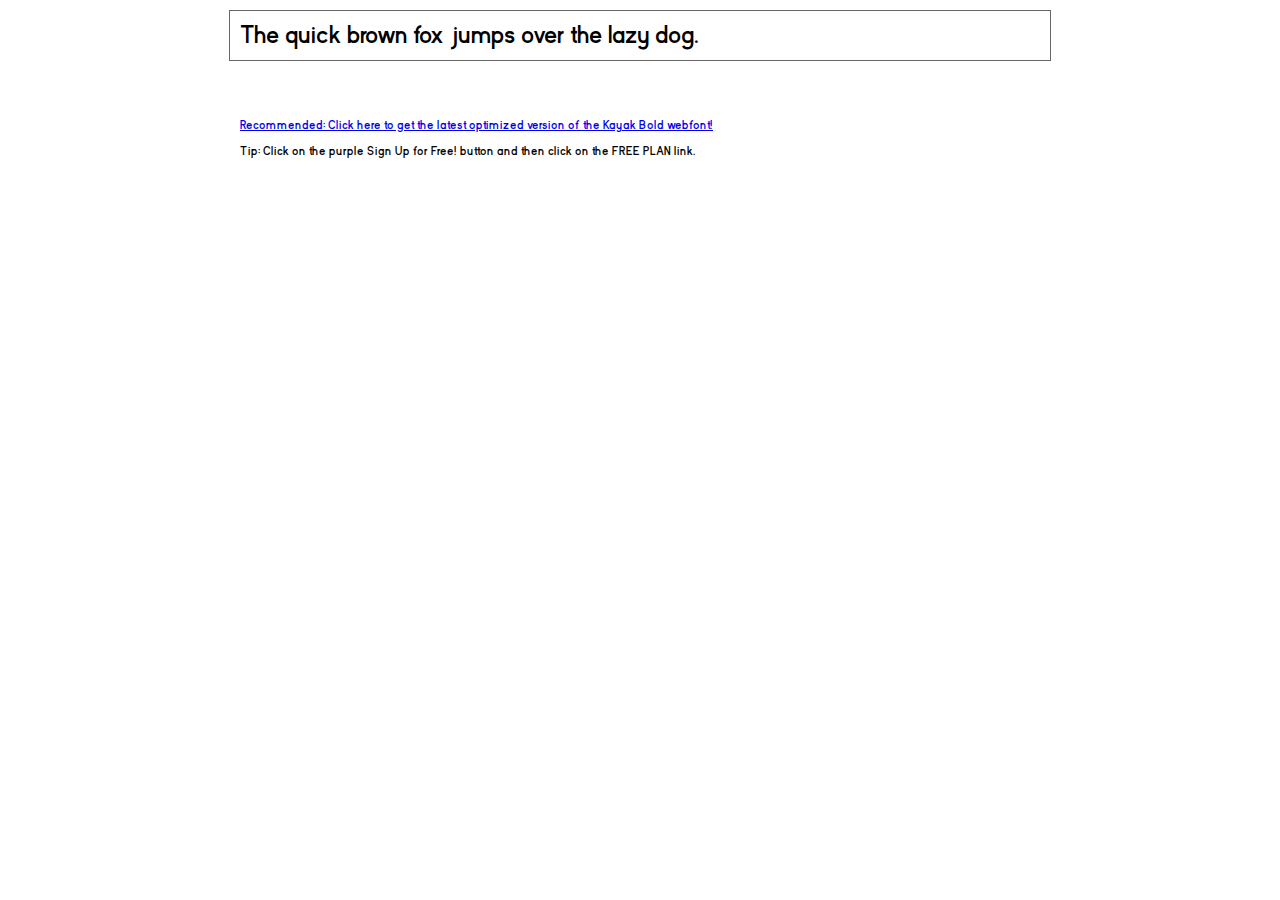
<file: fonts/Kayak Sans Bold/demo.html>
<!DOCTYPE html PUBLIC "-//W3C//DTD XHTML 1.0 Transitional//EN" "http://www.w3.org/TR/xhtml1/DTD/xhtml1-transitional.dtd">
<html xmlns="http://www.w3.org/1999/xhtml">
<head>
	<meta http-equiv="Content-Type" content="text/html; charset=utf-8" />
	<title>@font-face Demo</title>
	<link rel="stylesheet" href="fonts.css" type="text/css" charset="utf-8" />
	<style type="text/css">
	body {
		background-color:white;
		font-family:Verdana,Tahoma,Arial,Sans-Serif;
		color:black;
		font-size:12px;
	}

	.demo
	{
		font-family:'Conv_Kayak Sans Bold',Sans-Serif;
		width:800px;
		margin:10px auto;
		text-align:left;
		border:1px solid #666;
		padding:10px;
	}

	.hint
	{
		font-family:'Conv_Kayak Sans Bold',Sans-Serif;
		width:800px;
		margin:10px auto;
		text-align:left;
		border:1px;
		padding:10px;
	}
	</style>
</head>
<body>
	<div class="demo" style="font-size:25px">
		The quick brown fox jumps over the lazy dog.
	</div>


	<br>
	<br>
	<div class="hint">
		<a href="http://www.fonts.com/font/masterfont/kayak/bold/web-font?SiteId=64">Recommended: Click here to get the latest optimized version of the Kayak Bold webfont!</a><br /><br />
		Tip: Click on the purple <strong>Sign Up for Free!</strong> button and then click on the <strong>FREE PLAN</strong> link.
	</div>
</body>
</html>
</file>
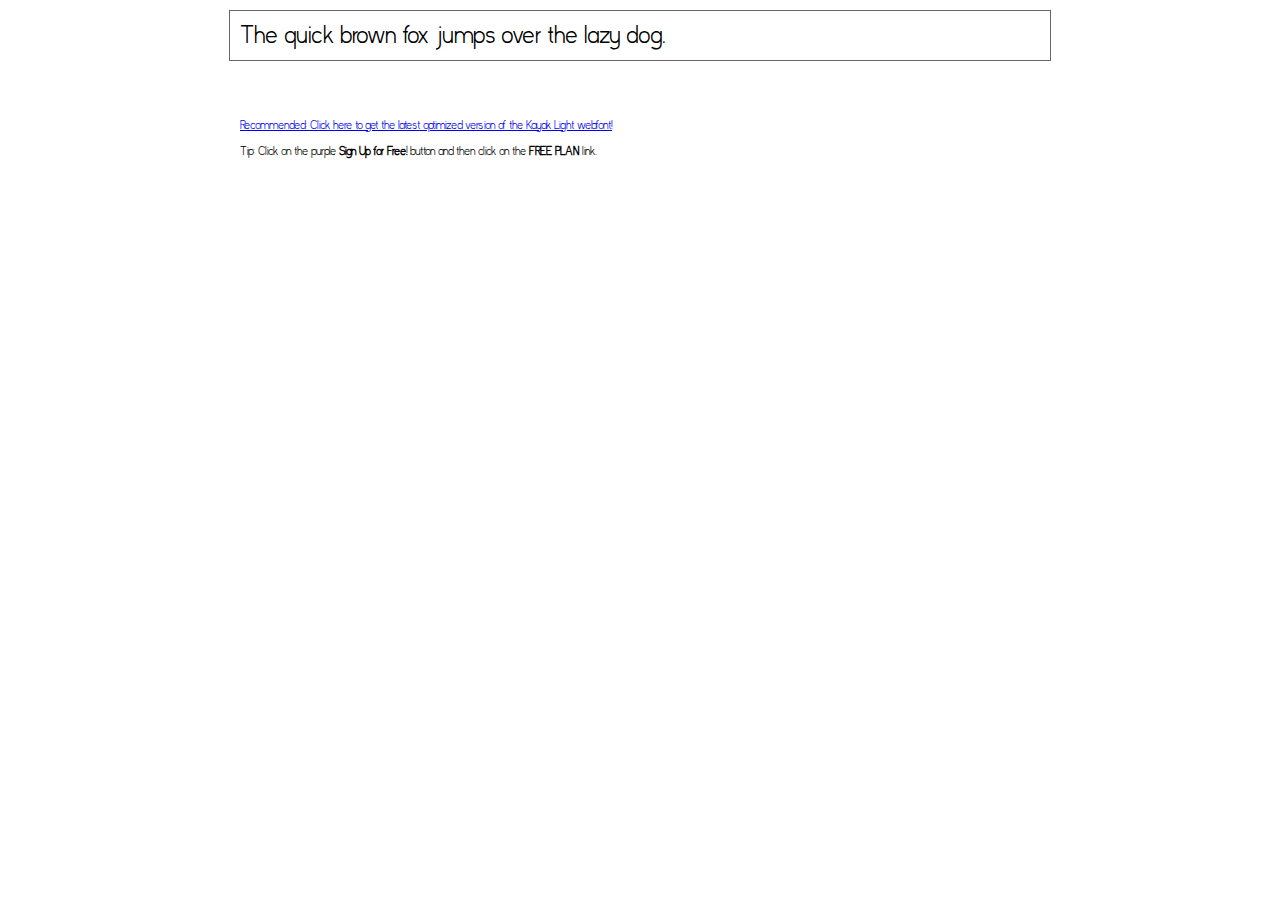
<file: fonts/Kayak Sans Light/demo.html>
<!DOCTYPE html PUBLIC "-//W3C//DTD XHTML 1.0 Transitional//EN" "http://www.w3.org/TR/xhtml1/DTD/xhtml1-transitional.dtd">
<html xmlns="http://www.w3.org/1999/xhtml">
<head>
	<meta http-equiv="Content-Type" content="text/html; charset=utf-8" />
	<title>@font-face Demo</title>
	<link rel="stylesheet" href="fonts.css" type="text/css" charset="utf-8" />
	<style type="text/css">
	body {
		background-color:white;
		font-family:Verdana,Tahoma,Arial,Sans-Serif;
		color:black;
		font-size:12px;
	}

	.demo
	{
		font-family:'Conv_Kayak Sans Light',Sans-Serif;
		width:800px;
		margin:10px auto;
		text-align:left;
		border:1px solid #666;
		padding:10px;
	}

	.hint
	{
		font-family:'Conv_Kayak Sans Light',Sans-Serif;
		width:800px;
		margin:10px auto;
		text-align:left;
		border:1px;
		padding:10px;
	}
	</style>
</head>
<body>
	<div class="demo" style="font-size:25px">
		The quick brown fox jumps over the lazy dog.
	</div>


	<br>
	<br>
	<div class="hint">
		<a href="http://www.fonts.com/font/masterfont/kayak/light/web-font?SiteId=64">Recommended: Click here to get the latest optimized version of the Kayak Light webfont!</a><br /><br />
		Tip: Click on the purple <strong>Sign Up for Free!</strong> button and then click on the <strong>FREE PLAN</strong> link.
	</div>
</body>
</html>
</file>
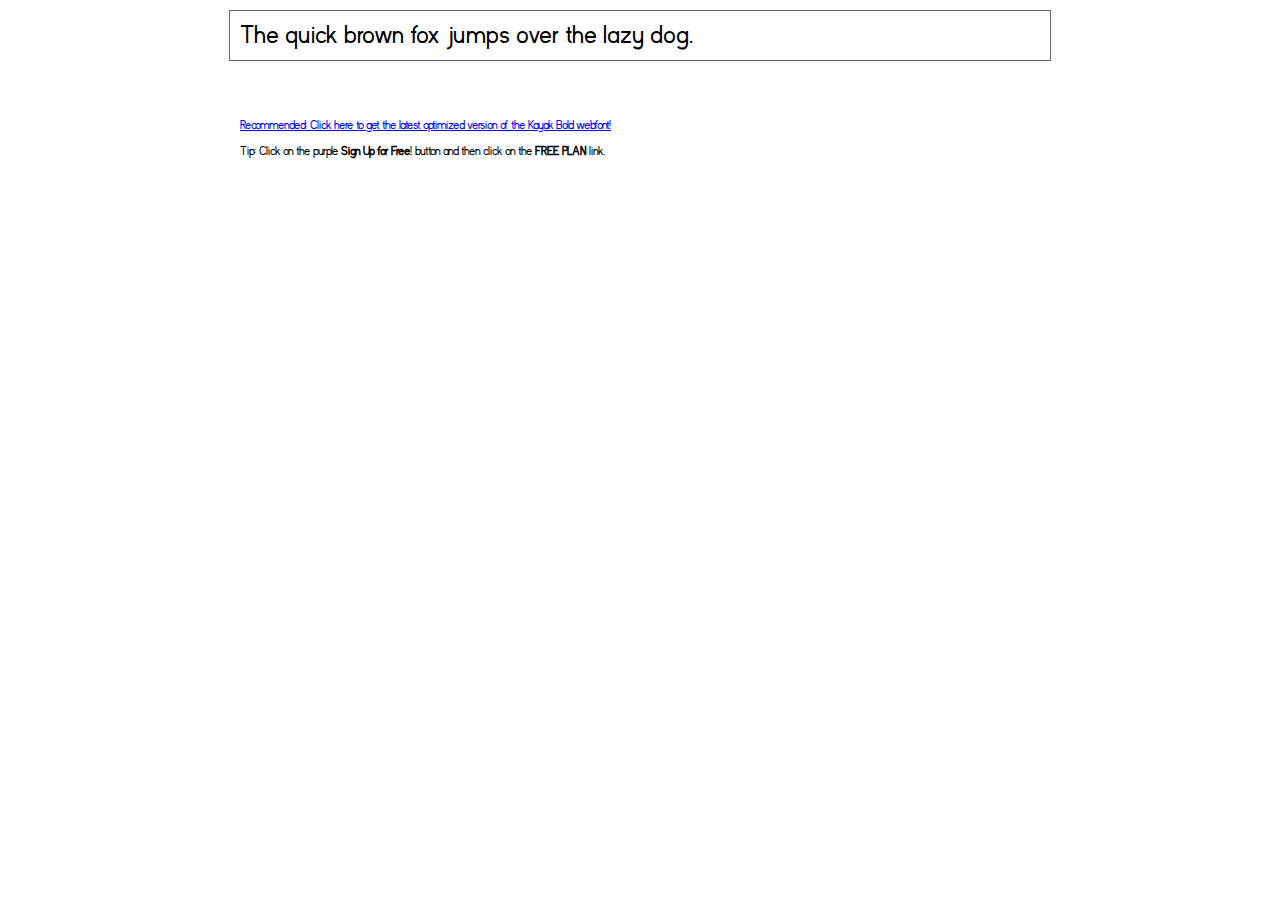
<file: fonts/Kayak Sans Regular/demo.html>
<!DOCTYPE html PUBLIC "-//W3C//DTD XHTML 1.0 Transitional//EN" "http://www.w3.org/TR/xhtml1/DTD/xhtml1-transitional.dtd">
<html xmlns="http://www.w3.org/1999/xhtml">
<head>
	<meta http-equiv="Content-Type" content="text/html; charset=utf-8" />
	<title>@font-face Demo</title>
	<link rel="stylesheet" href="fonts.css" type="text/css" charset="utf-8" />
	<style type="text/css">
	body {
		background-color:white;
		font-family:Verdana,Tahoma,Arial,Sans-Serif;
		color:black;
		font-size:12px;
	}

	.demo
	{
		font-family:'Conv_Kayak Sans Regular',Sans-Serif;
		width:800px;
		margin:10px auto;
		text-align:left;
		border:1px solid #666;
		padding:10px;
	}

	.hint
	{
		font-family:'Conv_Kayak Sans Regular',Sans-Serif;
		width:800px;
		margin:10px auto;
		text-align:left;
		border:1px;
		padding:10px;
	}
	</style>
</head>
<body>
	<div class="demo" style="font-size:25px">
		The quick brown fox jumps over the lazy dog.
	</div>


	<br>
	<br>
	<div class="hint">
		<a href="http://www.fonts.com/font/masterfont/kayak/bold/web-font?SiteId=64">Recommended: Click here to get the latest optimized version of the Kayak Bold webfont!</a><br /><br />
		Tip: Click on the purple <strong>Sign Up for Free!</strong> button and then click on the <strong>FREE PLAN</strong> link.
	</div>
</body>
</html>
</file>
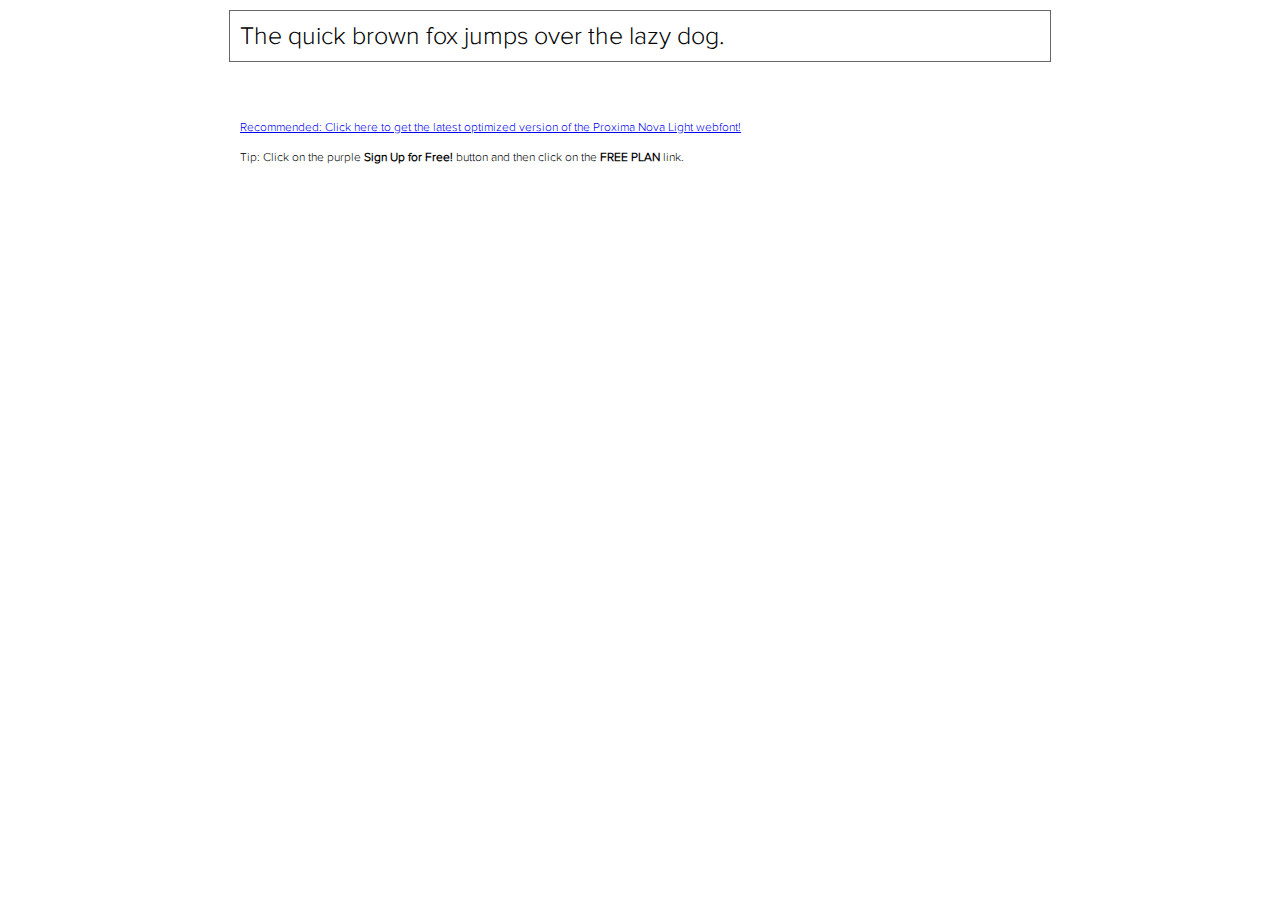
<file: fonts/Proxima Nova/demo.html>
<!DOCTYPE html PUBLIC "-//W3C//DTD XHTML 1.0 Transitional//EN" "http://www.w3.org/TR/xhtml1/DTD/xhtml1-transitional.dtd">
<html xmlns="http://www.w3.org/1999/xhtml">
<head>
	<meta http-equiv="Content-Type" content="text/html; charset=utf-8" />
	<title>@font-face Demo</title>
	<link rel="stylesheet" href="fonts.css" type="text/css" charset="utf-8" />
	<style type="text/css">
	body {
		background-color:white;
		font-family:Verdana,Tahoma,Arial,Sans-Serif;
		color:black;
		font-size:12px;
	}

	.demo
	{
		font-family:'Conv_ofont.ru_Proxima Nova',Sans-Serif;
		width:800px;
		margin:10px auto;
		text-align:left;
		border:1px solid #666;
		padding:10px;
	}

	.hint
	{
		font-family:'Conv_ofont.ru_Proxima Nova',Sans-Serif;
		width:800px;
		margin:10px auto;
		text-align:left;
		border:1px;
		padding:10px;
	}
	</style>
</head>
<body>
	<div class="demo" style="font-size:25px">
		The quick brown fox jumps over the lazy dog.
	</div>


	<br>
	<br>
	<div class="hint">
		<a href="http://www.fonts.com/font/mark-simonson-studio/proxima-nova/light/web-font?SiteId=64">Recommended: Click here to get the latest optimized version of the Proxima Nova Light webfont!</a><br /><br />
		Tip: Click on the purple <strong>Sign Up for Free!</strong> button and then click on the <strong>FREE PLAN</strong> link.
	</div>
</body>
</html>
</file>
<file: fonts/Kayak Sans Bold/fonts.css>
/** Generated by FG **/
@font-face {
	font-family: 'Conv_Kayak Sans Bold';
	src: url('fonts/Kayak Sans Bold.eot');
	src: local('☺'), url('fonts/Kayak Sans Bold.woff') format('woff'), url('fonts/Kayak Sans Bold.ttf') format('truetype'), url('fonts/Kayak Sans Bold.svg') format('svg');
	font-weight: normal;
	font-style: normal;
}
</file>
<file: fonts/Kayak Sans Light/fonts.css>
/** Generated by FG **/
@font-face {
	font-family: 'Conv_Kayak Sans Light';
	src: url('fonts/Kayak Sans Light.eot');
	src: local('☺'), url('fonts/Kayak Sans Light.woff') format('woff'), url('fonts/Kayak Sans Light.ttf') format('truetype'), url('fonts/Kayak Sans Light.svg') format('svg');
	font-weight: normal;
	font-style: normal;
}
</file>
<file: fonts/Kayak Sans Regular/fonts.css>
/** Generated by FG **/
@font-face {
	font-family: 'Conv_Kayak Sans Regular';
	src: url('fonts/Kayak Sans Regular.eot');
	src: local('☺'), url('fonts/Kayak Sans Regular.woff') format('woff'), url('fonts/Kayak Sans Regular.ttf') format('truetype'), url('fonts/Kayak Sans Regular.svg') format('svg');
	font-weight: normal;
	font-style: normal;
}
</file>
<file: fonts/Proxima Nova/fonts.css>
/** Generated by FG **/
@font-face {
	font-family: 'Conv_ofont.ru_Proxima Nova';
	src: url('fonts/ofont.ru_Proxima Nova.eot');
	src: local('☺'), url('fonts/ofont.ru_Proxima Nova.woff') format('woff'), url('fonts/ofont.ru_Proxima Nova.ttf') format('truetype'), url('fonts/ofont.ru_Proxima Nova.svg') format('svg');
	font-weight: normal;
	font-style: normal;
}
</file>
